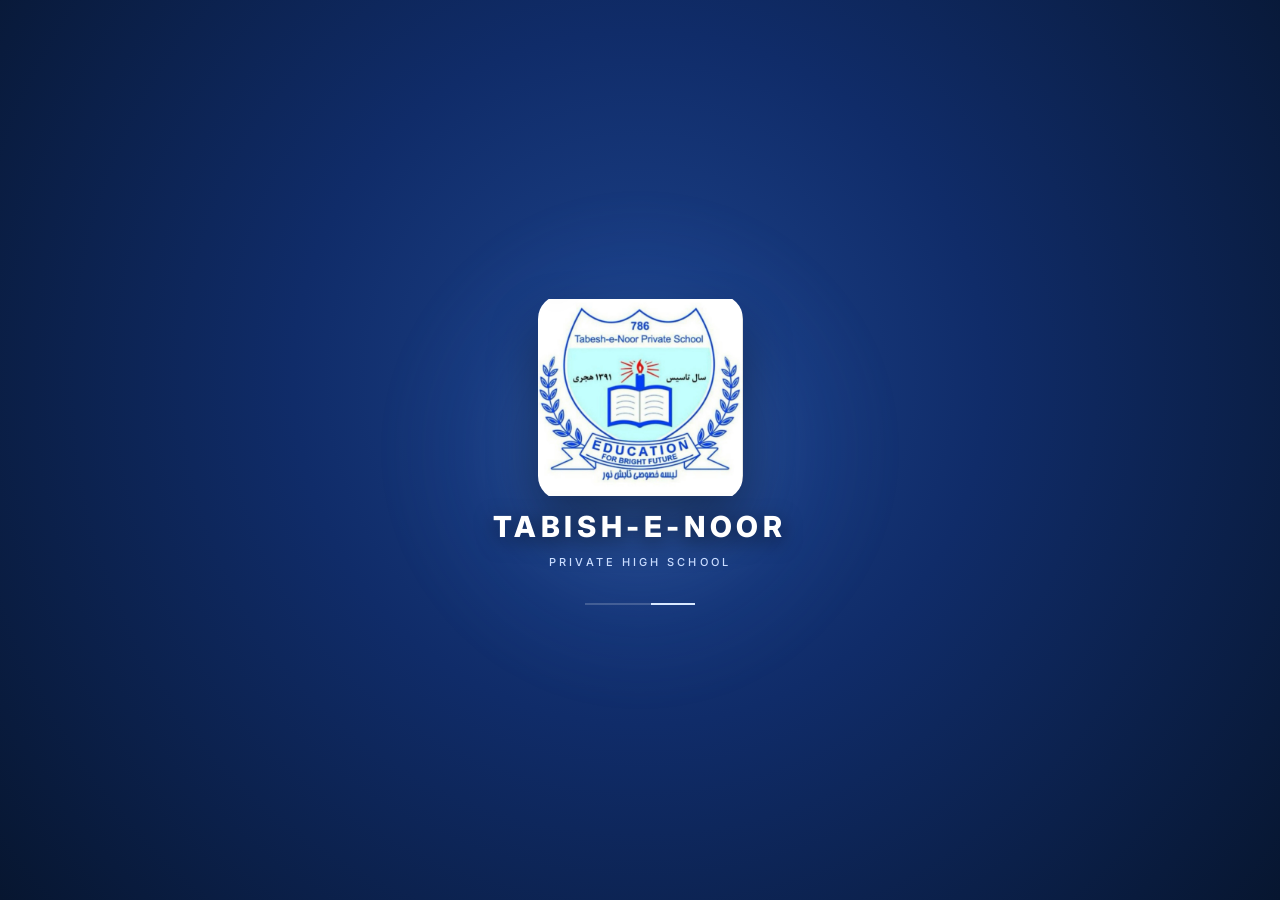
<file: index.html>
<!doctype html>
<html lang="fa" dir="rtl">
<head>
<meta charset="utf-8"><meta name="viewport" content="width=device-width,initial-scale=1">
<meta name="theme-color" content="#102c69"><title>لیسه عالی خصوصی تابش نور</title>
<link rel="stylesheet" href="style.css"><link rel="stylesheet" href="extra.css">
</head>
<body class="landing-page">
<div id="intro" class="intro-screen" aria-label="Tabish-e-Noor intro">
  <div class="intro-glow"></div>
  <img class="intro-logo" src="logo.jpeg" alt="لوگوی لیسه عالی خصوصی تابش نور">
  <div class="intro-title">TABISH-E-NOOR</div>
  <div class="intro-subtitle">PRIVATE HIGH SCHOOL</div>
  <div class="intro-loader"><span></span></div>
</div>
<header class="site-header"><a class="brand" href="index.html"><img src="logo.jpeg" alt="لوگوی مکتب"><span class="brand-name"><strong>لیسه عالی خصوصی تابش نور</strong><small>Tabish-e-Noor Private High School</small></span></a></header>
<main class="welcome"><div class="welcome-card">
<img class="welcome-logo" src="logo.jpeg" alt="لوگوی مکتب">
<p class="eyebrow" data-i18n="welcome">به ویب‌سایت رسمی خوش آمدید</p>
<h1 data-i18n="school">لیسه عالی خصوصی تابش نور</h1><p class="english-name">Tabish-e-Noor Private High School</p>
<p data-i18n="choose">لطفاً زبان مورد نظر خود را انتخاب کنید</p>
<div class="language-options"><button class="primary-button" data-lang="fa">دری</button><button class="primary-button" data-lang="ps">پښتو</button><button class="primary-button" data-lang="en">English</button></div>
</div></main>
<footer>© <span id="year"></span> لیسه عالی خصوصی تابش نور</footer>
<script>
const copy={fa:{welcome:'به ویب‌سایت رسمی خوش آمدید',school:'لیسه عالی خصوصی تابش نور',choose:'لطفاً زبان مورد نظر خود را انتخاب کنید'},ps:{welcome:'رسمي وېب‌پاڼې ته ښه راغلاست',school:'د تابش نور خصوصي عالي لېسه',choose:'مهرباني وکړئ خپله ژبه وټاکئ'},en:{welcome:'Welcome to the official website',school:'Tabish-e-Noor Private High School',choose:'Please select your preferred language'}};
document.getElementById('year').textContent=new Date().getFullYear();
document.querySelectorAll('[data-lang]').forEach(b=>b.addEventListener('click',()=>{localStorage.setItem('tn-language',b.dataset.lang);location.href='branches.html'}));
const intro=document.getElementById('intro');if(sessionStorage.getItem('tn-intro-seen'))intro.classList.add('intro-skip');else{sessionStorage.setItem('tn-intro-seen','1');setTimeout(()=>intro.classList.add('intro-hidden'),2600)}
</script>
</body></html>
</file>
<file: style.css>
@import url('https://fonts.googleapis.com/css2?family=Noto+Sans+Arabic:wght@400;500;600;700;800&family=Inter:wght@400;500;600;700;800&display=swap');
:root{--blue:#1749b5;--deep:#102c69;--sky:#eaf3ff;--ink:#14213d;--muted:#64748b;--white:#fff;--line:#dce7f6;--shadow:0 18px 55px rgba(24,65,140,.10)}
*{box-sizing:border-box}html{scroll-behavior:smooth}body{margin:0;background:#f7faff;color:var(--ink);font-family:"Noto Sans Arabic",Inter,Arial,sans-serif;line-height:1.7}a{color:inherit;text-decoration:none}.site-header{display:flex;align-items:center;justify-content:space-between;gap:20px;padding:14px clamp(18px,5vw,72px);background:#fff;border-bottom:1px solid var(--line);position:relative;z-index:2}.brand{display:flex;align-items:center;gap:13px;min-width:0}.brand img{width:66px;height:66px;object-fit:contain;border-radius:12px;background:#fff}.brand-name{display:flex;flex-direction:column;line-height:1.45}.brand-name strong{font-size:clamp(15px,2vw,20px);color:var(--deep)}.brand-name small{font-family:Inter,Arial,sans-serif;font-size:12px;color:var(--muted)}nav{display:flex;align-items:center;gap:18px;flex-wrap:wrap}nav a,.text-button{color:var(--blue);font-weight:700;font:inherit;font-size:14px}.text-button{border:1px solid var(--line);background:#fff;padding:8px 13px;border-radius:10px;cursor:pointer}.welcome{min-height:calc(100vh - 145px);display:grid;place-items:center;padding:40px 18px}.welcome-card{width:min(720px,100%);padding:clamp(26px,6vw,55px);text-align:center;background:#fff;border:1px solid var(--line);border-radius:28px;box-shadow:var(--shadow)}.welcome-logo{width:145px;height:145px;object-fit:contain}.eyebrow{color:var(--blue);font-size:13px;font-weight:800;letter-spacing:.02em;margin:0 0 8px}.welcome h1,.page-heading h1{font-size:clamp(25px,4vw,40px);line-height:1.35;color:var(--deep);margin:8px 0}.english-name{font-family:Inter,Arial,sans-serif;color:var(--muted);font-size:15px}.language-options{display:flex;justify-content:center;gap:12px;flex-wrap:wrap;margin-top:25px}.primary-button{display:inline-flex;align-items:center;justify-content:center;border:0;border-radius:12px;padding:12px 24px;background:var(--blue);color:#fff;font:inherit;font-weight:700;cursor:pointer;box-shadow:0 8px 20px #1749b52b}.primary-button:hover{background:var(--deep);transform:translateY(-1px)}.page-container{width:min(1120px,calc(100% - 36px));margin:0 auto;padding:42px 0 70px}.page-heading{text-align:center;margin:0 auto 35px;max-width:760px}.page-heading p:last-child{color:var(--muted)}.branch-grid{display:grid;grid-template-columns:repeat(3,minmax(0,1fr));gap:20px}.branch-card{min-height:220px;padding:27px;background:#fff;border:1px solid var(--line);border-radius:20px;box-shadow:var(--shadow);transition:.2s;display:flex;flex-direction:column;align-items:flex-start}.branch-card:hover{transform:translateY(-5px);border-color:#9bb9f4}.branch-number{font-family:Inter,sans-serif;font-size:13px;font-weight:800;color:var(--blue);background:var(--sky);border-radius:8px;padding:4px 10px}.branch-card h2{margin:20px 0 25px;color:var(--deep)}.card-link{margin-top:auto;color:var(--blue);font-weight:700;font-size:14px}.branch-hero{display:flex;align-items:center;justify-content:space-between;gap:30px;padding:clamp(25px,5vw,50px);background:linear-gradient(120deg,#eaf3ff,#fff);border:1px solid var(--line);border-radius:25px}.branch-hero h1{color:var(--deep);font-size:clamp(28px,4vw,42px);margin:6px 0}.branch-hero p:last-child{color:var(--muted);max-width:620px}.branch-hero img{width:clamp(90px,17vw,160px);height:clamp(90px,17vw,160px);object-fit:contain;flex-shrink:0}.content-section{margin-top:28px;padding:26px;background:#fff;border:1px solid var(--line);border-radius:20px}.content-section h2{margin:0 0 18px;color:var(--deep);font-size:22px}.info-grid{display:grid;grid-template-columns:repeat(4,minmax(0,1fr));gap:12px}.info-item{padding:16px;background:#f5f9ff;border-radius:13px}.info-item strong{color:var(--blue)}.info-item p{margin:7px 0 0;color:var(--muted);font-size:14px}.placeholder-panel{padding:22px;background:#f7faff;border:1px dashed #b8cbed;border-radius:13px;color:var(--muted)}.link-button{margin-top:16px}footer{text-align:center;padding:20px;border-top:1px solid var(--line);background:#fff;color:var(--muted);font-size:13px}body[dir="ltr"]{font-family:Inter,"Noto Sans Arabic",Arial,sans-serif}body[dir="ltr"] .site-header,body[dir="ltr"] nav{direction:ltr}body[dir="ltr"] .branch-card{align-items:flex-start}@media(max-width:760px){.branch-grid{grid-template-columns:1fr}.branch-card{min-height:175px}.info-grid{grid-template-columns:repeat(2,minmax(0,1fr))}.site-header{padding:12px 16px}.brand img{width:54px;height:54px}.brand-name small{font-size:10px}.branch-hero{gap:12px}.content-section{padding:20px}}@media(max-width:420px){.brand-name strong{font-size:13px}.brand-name small{max-width:190px}.info-grid{grid-template-columns:1fr}.branch-hero img{width:75px;height:75px}}
</file>
<file: extra.css>
.news-grid,.gallery-grid{display:grid;grid-template-columns:repeat(auto-fit,minmax(220px,1fr));gap:16px}.news-card,.admin-card{background:#fff;border:1px solid var(--line);border-radius:18px;padding:22px;box-shadow:var(--shadow)}.news-card h3{color:var(--deep);margin-top:0}.gallery-media,.admin-media img,.admin-media video{width:100%;max-height:300px;object-fit:cover;border-radius:14px;background:#eaf3ff}.social-links{display:flex;gap:12px;flex-wrap:wrap}.social-links a{padding:10px 16px;background:#fff;border:1px solid var(--line);border-radius:12px;color:var(--blue);font-weight:700}.admin-card{margin-bottom:22px}.admin-form{display:grid;gap:14px;max-width:720px}.admin-form label{display:grid;gap:6px;font-weight:700}.admin-form input,.admin-form textarea{width:100%;padding:12px;border:1px solid var(--line);border-radius:10px;font:inherit;background:#fff}.admin-form .check{display:flex;align-items:center;gap:10px}.admin-form .check input{width:auto}.status{color:var(--blue);font-weight:700}.dashboard-head{margin-bottom:24px}.admin-row{display:flex;align-items:center;justify-content:space-between;gap:12px;padding:12px 0;border-bottom:1px solid var(--line)}.admin-media{display:grid;gap:8px;align-content:start}button:disabled{opacity:.5}@media(max-width:600px){.site-header{align-items:flex-start}.brand img{width:52px;height:52px}.page-container{width:calc(100% - 24px);padding-top:24px}.admin-card{padding:16px}}
/* Cinematic school-logo intro */
.intro-screen{position:fixed;inset:0;z-index:9999;display:flex;flex-direction:column;align-items:center;justify-content:center;gap:10px;overflow:hidden;background:radial-gradient(circle at 50% 42%,#1d438b 0%,#102c69 42%,#071630 100%);color:#fff;transition:opacity .65s ease,visibility .65s ease}
.intro-glow{position:absolute;width:min(70vw,520px);aspect-ratio:1;border-radius:50%;background:radial-gradient(circle,rgba(118,174,255,.25),rgba(43,103,210,.07) 48%,transparent 70%);filter:blur(8px);animation:introPulse 2.4s ease-in-out infinite}
.intro-logo{position:relative;width:clamp(125px,24vw,205px);height:clamp(125px,24vw,205px);object-fit:contain;border-radius:24px;filter:drop-shadow(0 24px 24px rgba(0,0,0,.38));transform-style:preserve-3d;animation:logoReveal 2.2s cubic-bezier(.2,.75,.2,1) both}
.intro-title{position:relative;font:800 clamp(19px,4vw,29px)/1.2 Inter,Arial,sans-serif;letter-spacing:.16em;text-shadow:0 5px 20px #0008;animation:introText .8s .55s both}
.intro-subtitle{position:relative;font:500 11px/1.4 Inter,Arial,sans-serif;letter-spacing:.28em;color:#c9dcff;animation:introText .8s .75s both}
.intro-loader{position:relative;width:110px;height:2px;margin-top:22px;background:#ffffff30;overflow:hidden}.intro-loader span{display:block;width:40%;height:100%;background:#d8e8ff;animation:loaderRun 1.6s ease-in-out infinite}
.intro-hidden,.intro-skip{opacity:0;visibility:hidden;pointer-events:none}
@keyframes logoReveal{0%{opacity:0;transform:perspective(700px) rotateY(-35deg) rotateX(18deg) scale(.68)}55%{opacity:1;transform:perspective(700px) rotateY(12deg) rotateX(-5deg) scale(1.06)}100%{opacity:1;transform:perspective(700px) rotateY(0) rotateX(0) scale(1)}}
@keyframes introText{from{opacity:0;transform:translateY(12px)}to{opacity:1;transform:translateY(0)}}@keyframes introPulse{50%{transform:scale(1.12);opacity:.7}}@keyframes loaderRun{from{transform:translateX(-130%)}to{transform:translateX(280%)}}
.quiet-admin-link{margin-inline-start:12px;font-size:10px;color:#aab5c7;opacity:.45;transition:opacity .2s}.quiet-admin-link:hover{opacity:1;color:var(--blue)}
.admin-select-label{display:grid;gap:7px;max-width:720px;margin:12px 0 18px;font-weight:700}.admin-select-label select{padding:12px;border:1px solid var(--line);border-radius:10px;background:#fff;font:inherit;color:var(--ink)}
@media(prefers-reduced-motion:reduce){.intro-logo,.intro-title,.intro-subtitle,.intro-glow,.intro-loader span{animation:none}.intro-screen{transition:none}}

.localized-fields{border:1px solid rgba(120,150,210,.28);border-radius:14px;padding:14px;display:grid;gap:10px;grid-template-columns:repeat(auto-fit,minmax(180px,1fr));}.localized-fields legend{padding:0 8px;font-weight:700;color:inherit}.localized-fields label{display:grid;gap:6px}
</file>
